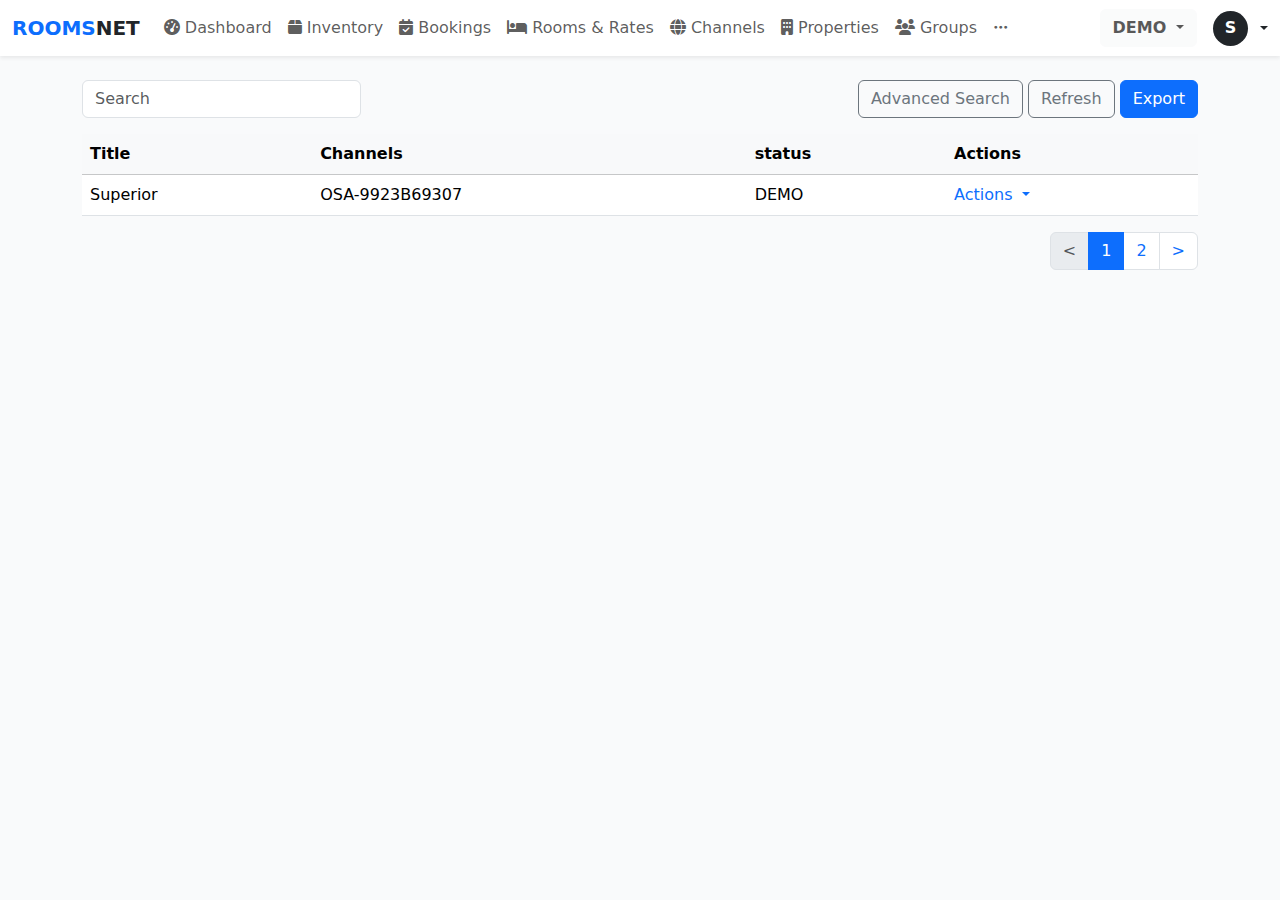
<file: channels/channel.html>
<!DOCTYPE html>
<html lang="en">
<head>
    <meta charset="UTF-8">
    <meta name="viewport" content="width=device-width, initial-scale=1.0">
    <title>RoomsNet Dashboard</title>
    <!-- Bootstrap 5 CSS -->
    <link rel="stylesheet" href="https://cdn.jsdelivr.net/npm/bootstrap@5.3.0/dist/css/bootstrap.min.css">
    <!-- FontAwesome -->
    <link rel="stylesheet" href="https://cdnjs.cloudflare.com/ajax/libs/font-awesome/6.4.2/css/all.min.css">
    <!-- Custom CSS -->
    <link rel="stylesheet" href="../styles.css">
    <!-- Bootstrap Icons (Fix for missing icons) -->
    <link rel="stylesheet" href="https://cdn.jsdelivr.net/npm/bootstrap-icons/font/bootstrap-icons.css">
    <script src="https://code.jquery.com/jquery-3.6.0.min.js"></script>
    <!-- <link rel="stylesheet" href="../inventory/inventory.css"> -->
</head>
<body>

    <!-- Page Header Area-->
    <header id="header" class="header">
        <!-- Navigation -->
        <div id="nav-placeholder"></div>
    </header>

    <div class="container mt-4">
        <div class="d-flex justify-content-between align-items-center mb-3">
            <input type="text" class="form-control w-25" placeholder="Search">
            <div>
                <button class="btn btn-outline-secondary">Advanced Search</button>
                <button class="btn btn-outline-secondary">Refresh</button>
                <button class="btn btn-primary">Export</button>
            </div>
        </div>
        <table class="table table-hover">
            <thead class="table-light">
                <tr>
                
                    <th>Title</th>
                    <th>Channels</th>
                    <th>status</th>
                    <th>Actions</th>
                </tr>
            </thead>
            <tbody>
                <tr>
                    <td>Superior</td>
                    <td>OSA-9923B69307</td>
                    <td>DEMO</td>
                    <td>
                        <div class="dropdown">
                            <a href="#" class="text-primary dropdown-toggle text-decoration-none" data-bs-toggle="dropdown" aria-expanded="false">
                                Actions
                            </a>
                            <ul class="dropdown-menu">
                                <li><a class="dropdown-item"  data-bs-toggle="modal" data-bs-target="#edit" id="#edit-btn"><i class="fas fa-edit me-2"></i> Edit</a></li>
                                <li><a class="dropdown-item" href="view-logs.html"><i class="fa-solid fa-list"></i> View Logs</a></li>
                                <li><a class="dropdown-item" href="#"><i class="fa-solid fa-link-slash"></i> Deactivate</a></li>
                                <li><a class="dropdown-item" href="#"><i class="fa-solid fa-rotate"></i> Full Sync</a></li>
                                <li><a class="dropdown-item text-danger" href="#"><i class="fas fa-trash me-2"></i> Remove</a></li>
                            </ul>
                        </div>
                    </td>
                    
                </tr>
                
                <!-- Add more rows here -->
            </tbody>
        </table>
         <!-- edit model -->
    <div class="modal fade custom-modal" id="edit" tabindex="-1" aria-labelledby="editLabel" aria-hidden="true">
        <div class="modal-dialog">
            <div class="modal-content">
                <div class="modal-header">
                    <h5 class="modal-title">Edit Room</h5>
                    <button type="button" class="btn-close" data-bs-dismiss="modal"></button>
                </div>
                <div class="modal-body">
                    <ul class="nav nav-tabs">
                        <li class="nav-item">
                            <a class="nav-link active" id="general-tab-btn" data-bs-toggle="tab" href="#general-tab">General</a>
                        </li>
                        <li class="nav-item">
                            <a class="nav-link" id="mapping-tab-btn" data-bs-toggle="tab" href="#mapping-tab">Mapping</a>
                        </li>
                        <li class="nav-item">
                            <a class="nav-link" id="channel-setting-tab-btn" data-bs-toggle="tab" href="#channel-tab">Channel Settings</a>
                        </li>
                        <li class="nav-item">
                            <a class="nav-link" id="readiness-tab-btn" data-bs-toggle="tab" href="#readiness-tab">Readiness Check</a>
                        </li>
                    </ul>
                    <!--main div-->
                    <div class="tab-content">
                        <!-- General Tab Content -->
                        <div id="general-tab" class="tab-pane fade show active">
                            <div class="booking-info p-3">
                                <div class="row mb-2">
                                    <div class="col-md-4 text-end">
                                        <label class="">ID:</label>
                                    </div>
                                    <div class="col-md-8">
                                        <p class="">OSA-9923B69307</p>
                                    </div>
                                </div>
                                <div class="row mb-2">
                                    <div class="col-md-4 text-end">
                                        <label class="form-label">Channel:</label>
                                    </div>
                                    <div class="col-md-8">
                                        <p class="form-control-plaintext">Instant Booking Page</p>
                                    </div>
                                </div>
                                <div class="row mb-2">
                                    <div class="col-md-4 text-end">
                                        <label class="form-label">Group:</label>
                                    </div>
                                    <div class="col-md-8">
                                        <input type="text" name="property" class="form-control">
                                    </div>
                                </div>
                                <div class="row mb-2">
                                    <div class="col-md-4 text-end">
                                        <label class="form-label">Title:</label>
                                    </div>
                                    <div class="col-md-8">
                                        <input type="text" name="property" class="form-control">
                                    </div>
                                </div>
                                <div class="row mb-2">
                                    <div class="col-md-4 text-end">
                                        <label class="form-label">Properties:</label>
                                    </div>
                                    <div class="col-md-8">
                                        <select name="title" class="form-select">
                                            <option value="">Select Title</option>
                                            <option value="Deluxe">Deluxe</option>
                                            <option value="Penthouse">Penthouse</option>
                                        </select>
                                    </div>
                                </div>
                            
                                <div class="row mb-2">
                                    <div class="col-md-4 text-end">
                                        <label class="form-label">Currency:</label>
                                    </div>
                                    <div class="col-md-8">
                                        <select name="currency" class="form-select">
                                            <option value="Auto">Auto</option>
                                            <option value="USD">US Dollar (USD)</option>
                                            <option value="EUR">Euro (EUR)</option>
                                            <option value="GBP">British Pound (GBP)</option>
                                            <option value="INR">Indian Rupee (INR)</option>
                                            <option value="JPY">Japanese Yen (JPY)</option>
                                            <option value="AUD">Australian Dollar (AUD)</option>
                                            <option value="CAD">Canadian Dollar (CAD)</option>
                                            <option value="SGD">Singapore Dollar (SGD)</option>
                                            <option value="CNY">Chinese Yuan (CNY)</option>
                                        </select>
                                    </div>
                                </div>
                                
                            
                                <div class="row mb-2">
                                    <div class="col-md-4 text-end">
                                        <label class="form-label">Booking Engine Link:</label>
                                    </div>
                                    <div class="col-md-8">
                                        <a href="#" id="CMTEST">https://ibe.channex.io/cmtest</a>
                                    </div>
                                </div>
                            </div>
                            
                            <div class="m-2">
                                <h6>Connection Settings</h1><hr>
                            </div>
                            <div class="row mb-2 align-items-center">
                                <div class="col-md-4 text-end">
                                    <label for="slug" class="form-label">Slug Label:</label>
                                </div>
                                <div class="col-md-8">
                                    <input type="text" name="slug" class="form-control">
                                </div>
                            </div>
                            <div class="row mb-2 align-items-center">
                                <div class="col-md-4 text-end">
                                    <label for="Send" class="form-label">Send Booking Notification Email:</label>
                                </div>
                                <div class="col-md-8">
                                    <input type="checkbox" name="Send" class="">
                                </div>
                            </div>
                            <div class="row mb-2 align-items-center">
                                <div class="col-md-4 text-end">
                                    <label for="credit-card" class="form-label">Request Credit Card:</label>
                                </div>
                                <div class="col-md-8">
                                    <input type="checkbox" name="credit-card" class="">
                                </div>
                            </div>
                            <div class="row mb-2 align-items-center">
                                <div class="col-md-4 text-end">
                                    <label for="hide-logo" class="form-label">Hide Logo:</label>
                                </div>
                                <div class="col-md-8">
                                    <input type="checkbox" name="hide-logo" class="">
                                </div>
                            </div>
                            <div class="row mb-2 align-items-center">
                                <div class="col-md-4 text-end">
                                    <label for="hide-title" class="form-label">Hide Title:</label>
                                </div>
                                <div class="col-md-8">
                                    <input type="checkbox" name="hide-title" class="">
                                </div>
                            </div>
                            <div class="row mb-2 align-items-center">
                                <div class="col-md-4 text-end">
                                    <label for="billing" class="form-label">Billing Info is required:</label>
                                </div>
                                <div class="col-md-8">
                                    <input type="checkbox" name="billing" class="">
                                </div>
                            </div>
                            <div class="row mb-2 align-items-center">
                                <div class="col-md-4 text-end">
                                    <label for="match" class="form-label">Exact Match:</label>
                                </div>
                                <div class="col-md-8">
                                    <input type="checkbox" name="match" class="">
                                </div>
                            </div>
                            <div class="d-flex felx-row justify-content-end">
                                <button class="btn btn-outline-secondary">Test Connection</button>
                            </div>
                        </div>  <!-- general table div end -->
                    

                    <!-- Content Tab Content -->
                    <div id="mapping-tab" class="tab-pane fade">
                        <div class="d-flex flex-row justify-content-end">
                            <button class="m-2 border-0 bg-transparent text-primary p-0">Refresh</button>
                        </div>
                        <div>
                            <input type="checkbox" name="select"><label class="ps-2">Select all</label>
                            <div class="col-12">
                            <strong class="fw-bold">Deluxe</strong>
                            <div class="ps-2">
                                <input type="checkbox" name="select" checked><h7 class="ps-2">BB</h7><i class="bi bi-person"></i>1<br />
                                <input type="checkbox" name="select" checked><h7 class="ps-2">BB</h7><i class="bi bi-person"></i>2
                            </div>
                            </div>
                            <strong class="fw-bold">Super Deluxe</strong>
                            <div class="ps-2">
                                <input type="checkbox" name="select" checked><h7 class="ps-2">BB</h7><i class="bi bi-person"></i>1<br />
                                <input type="checkbox" name="select" checked><h7 class="ps-2">BB</h7><i class="bi bi-person"></i>2
                            </div>
                            <strong class="fw-bold">Superior</strong>
                            <div class="ps-2">
                                <input type="checkbox" name="select" checked><h7 class="ps-2">BB</h7><i class="bi bi-person"></i>1<br />
                                <input type="checkbox" name="select" checked><h7 class="ps-2">BB</h7><i class="bi bi-person"></i>2<br />
                                <input type="checkbox" name="select" checked><h7 class="ps-2">BB</h7><i class="bi bi-person"></i>3<br />
                            </div>
                            
                        </div>
                    </div>
                    <div id="channel-tab" class="tab-pane fade">
                        <div class="channel p-3">
                            <h6>Derived Rates Settings</h6>
                            <hr>
                            <div class="row">
                                <div class="col-md-4 text-end fw-bold">Rate Logic:</div>
                                <div class="col-md-8 d-flex align-items-center text-primary p-0">
                                    <i class="bi bi-plus-circle me-1"></i> Add Modifier
                                </div>
                            </div>
                        </div>
                    </div>
                    
                    <div id="readiness-tab" class="tab-pane fade d-flex justify-content-center align-items-center text-center m-5" style="height: 100%;">
                        <div>
                            <i class="bi bi-check-circle-fill text-success fs-1 mb-2"></i>
                            <h6>Everything is ready to activate</h6>
                            <hr class="w-50 mx-auto">
                        </div>
                    </div>
                    
                </div><!-- main div of all tab-content ends -->
                </div>  <!--modal body div end-->
                <div class="modal-footer">
                    <button type="button" class="btn btn-primary w-100">Save</button>
                </div>
            
            </div>
        </div>
    </div>
    <!-- end modal -->

    <div class="d-flex felx-row justify-content-end">
        <nav>
            <ul class="pagination justify-content-center">
                <li class="page-item disabled"><a class="page-link" href="#">&lt;</a></li>
                <li class="page-item active"><a class="page-link" href="#">1</a></li>
                <li class="page-item"><a class="page-link" href="#">2</a></li>
                <li class="page-item"><a class="page-link" href="#">&gt;</a></li>
            </ul>
        </nav>
        </div>
    </div>
    

    <script>
        $(function(){
            $("#nav-placeholder").load("../nav.html");
        });
        $(function(){
        $("#footer").load("footer.html");
    });
    </script>
    <!-- Bootstrap 5 JS -->
    <script src="https://cdn.jsdelivr.net/npm/bootstrap@5.3.0/dist/js/bootstrap.bundle.min.js"></script>
</body>
</html>
</file>
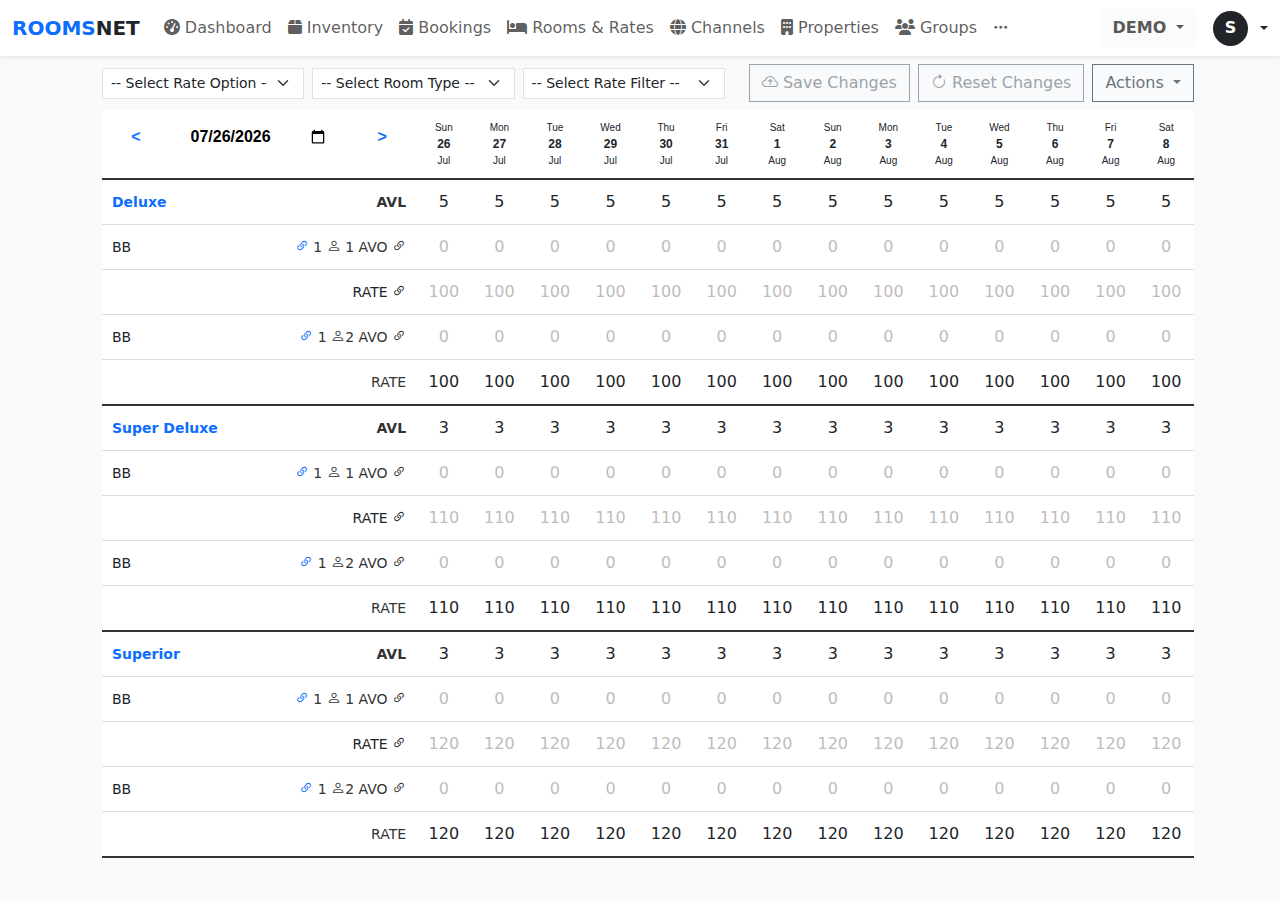
<file: inventory/inventory.html>
<!DOCTYPE html>
<html lang="en">
<head>
    <meta charset="UTF-8">
    <meta name="viewport" content="width=device-width, initial-scale=1.0">
    <title>Inventory Calendar</title>
    
    <!-- Bootstrap CSS -->
    <link href="https://cdn.jsdelivr.net/npm/bootstrap@5.3.0/dist/css/bootstrap.min.css" rel="stylesheet">
    <link rel="stylesheet" href="../inventory/inventory.css">
    
    <!-- FontAwesome for Icons -->
    <link rel="stylesheet" href="https://cdnjs.cloudflare.com/ajax/libs/font-awesome/6.4.2/css/all.min.css">
   
    <!-- Custom CSS -->
    <link rel="stylesheet" href="../styles.css">
    <!-- Bootstrap Icons (Fix for missing icons) -->
    <link rel="stylesheet" href="https://cdn.jsdelivr.net/npm/bootstrap-icons/font/bootstrap-icons.css">
    <script src="https://code.jquery.com/jquery-3.6.0.min.js"></script>
    
</head>
<body>
    <!-- Page Header Area-->
    <header id="header" class="header">
        <!-- Navigation -->
        <div id="nav-placeholder"></div>
    </header>
    <div class="container">   
        <!-- Bulk Update Modal -->
        <div class="modal fade custom-modal" id="bulkUpdateModal" tabindex="-1" aria-labelledby="bulkUpdateModalLabel" aria-hidden="true">
            <div class="modal-dialog">
                <div class="modal-content">
                    <div class="modal-header">
                        <h5 class="modal-title">Bulk Update</h5>
                        <button type="button" class="btn-close" data-bs-dismiss="modal"></button>
                    </div>
                    <div class="modal-body">
                        <!-- Affected Dates -->
                        <div class="row mb-3">
                            <label class="col-4 fw-bold">Affected Dates:</label>
                            <div class="col-4">
                                <input type="date" class="form-control">
                            </div>
                            <div class="col-4">
                                <input type="date" class="form-control">
                            </div>
                        </div>
                        <div class="row ">
                            <div class="col-4"></div>
                                <div class="col-8">
                                    <input type="checkbox" checked> Mo
                                    <input type="checkbox" checked> Tu
                                    <input type="checkbox" checked> We
                                    <input type="checkbox" checked> Th
                                    <input type="checkbox" checked> Fr
                                    <input type="checkbox" checked> Sa
                                    <input type="checkbox" checked> Su
                                </div>
                        </div>
                        <!-- Affected Restrictions -->
                        <div class="row mb-2">
                            <label class="col-4 fw-bold">Affected Restrictions:</label>
                            <div class="col-4">
                                <input type="checkbox" class="form-check-input" id="selectAllRestrictions">
                                <label class="form-check-label fw-bold">Select All</label>
                            </div>
                            <div class="col-4"></div> <!-- Empty space to align grid -->
                        </div>
                        <!--restriction container-->
                        <div id="restrictionsContainer">
                            <!-- Rate -->
                            <div class="row mb-2">
                                <div class="col-4"></div>
                                <div class="col-4">
                                    <input type="checkbox" class="form-check-input restriction-checkbox" data-target="rateInput">
                                    <label class="form-check-label">Rate</label>
                                </div>
                                <div class="col-4">
                                    <input type="text" class="form-control" id="rateInput" placeholder="Enter rate" disabled>
                                </div>
                            </div>
                    
                            <!-- Stop Sell (Toggle) -->
                            <div class="row mb-2">
                                <div class="col-4"></div>
                                <div class="col-4">
                                    <input type="checkbox" class="form-check-input restriction-checkbox" data-target="stopSellToggle">
                                    <label class="form-check-label">Stop Sell</label>
                                </div>
                                <div class="col-4">
                                    <div class="form-switch">
                                        <input type="checkbox" class="form-check-input" id="stopSellToggle" disabled>
                                    </div>
                                </div>
                            </div>
                    
                            <!-- Closed To Arrival (Toggle) -->
                            <div class="row mb-2">
                                <div class="col-4"></div>
                                <div class="col-4">
                                    <input type="checkbox" class="form-check-input restriction-checkbox" data-target="closedArrivalToggle">
                                    <label class="form-check-label">Closed To Arrival</label>
                                </div>
                                <div class="col-4">
                                    <div class="form-switch">
                                        <input type="checkbox" class="form-check-input" id="closedArrivalToggle" disabled>
                                    </div>
                                </div>
                            </div>
                    
                            <!-- Closed To Departure (Toggle) -->
                            <div class="row mb-2">
                                <div class="col-4"></div>
                                <div class="col-4">
                                    <input type="checkbox" class="form-check-input restriction-checkbox" data-target="closedDepartureToggle">
                                    <label class="form-check-label">Closed To Departure</label>
                                </div>
                                <div class="col-4">
                                    <div class="form-switch">
                                        <input type="checkbox" class="form-check-input" id="closedDepartureToggle" disabled>
                                    </div>
                                </div>
                            </div>
                    
                            <!-- Min Stay Arrival -->
                            <div class="row mb-2">
                                <div class="col-4"></div>
                                <div class="col-4">
                                    <input type="checkbox" class="form-check-input restriction-checkbox" data-target="minStayInput">
                                    <label class="form-check-label">Min Stay Arrival</label>
                                </div>
                                <div class="col-4">
                                    <input type="text" class="form-control" id="minStayInput" placeholder="Enter Min Stay" disabled>
                                </div>
                            </div>
                    
                            <!-- Min Stay Through -->
                            <div class="row mb-2">
                                <div class="col-4"></div>
                                <div class="col-4">
                                    <input type="checkbox" class="form-check-input restriction-checkbox" data-target="minStayThroughInput">
                                    <label class="form-check-label">Min Stay Through</label>
                                </div>
                                <div class="col-4">
                                    <input type="text" class="form-control" id="minStayThroughInput" placeholder="Enter Min Stay" disabled>
                                </div>
                            </div>
                    
                            <!-- Max Stay -->
                            <div class="row mb-2">
                                <div class="col-4"></div>
                                <div class="col-4">
                                    <input type="checkbox" class="form-check-input restriction-checkbox" data-target="maxStayInput">
                                    <label class="form-check-label">Max Stay</label>
                                </div>
                                <div class="col-4">
                                    <input type="text" class="form-control" id="maxStayInput" placeholder="Enter Max Stay" disabled>
                                </div>
                            </div>
                        </div><!--restriction container end-->
                        
                        <!-- Affected Rooms -->
                        <div class="row mb-2">
                            <label class="col-4 fw-bold">Affected Rooms:</label>
                            <div class="col-4">
                                <input type="text" class="form-control" placeholder="Search">
                            </div>
                            <div class="col-4"></div> <!-- Empty space for alignment -->
                        </div>

                        <!-- Select All Rates -->
                        <div class="row mb-2">
                            <div class="col-4"></div>
                            <div class="col-4">
                                <input type="checkbox" class="form-check-input" id="selectAllRooms">
                                <label class="form-check-label fw-bold">Select All Rates</label>
                            </div>
                            <div class="col-4"></div>
                        </div>

                        <!-- Room Categories -->
                        <div class="row mb-2">
                            <div class="col-4"></div>
                            <div class="col-4">
                                <input type="checkbox" class="form-check-input room-category" data-target="deluxeGroup">
                                <label class="form-check-label">Deluxe</label>
                            </div>
                            <div class="col-4"></div>
                        </div>

                        <!-- Subcategory - BB under Deluxe -->
                        <div class="row mb-2 ms-4"> <!-- ms-4 for indentation -->
                            <div class="col-4"></div>
                            <div class="col-4">
                                <input type="checkbox" class="form-check-input sub-room deluxeGroup">
                                <label class="form-check-label">BB</label>
                            </div>
                            <div class="col-4"></div>
                        </div>

                        <!-- Super Deluxe -->
                        <div class="row mb-2">
                            <div class="col-4"></div>
                            <div class="col-4">
                                <input type="checkbox" class="form-check-input room-category" data-target="superDeluxeGroup">
                                <label class="form-check-label">Super Deluxe</label>
                            </div>
                            <div class="col-4"></div>
                        </div>

                        <!-- Subcategory - BB under Super Deluxe -->
                        <div class="row mb-2 ms-4"> <!-- ms-4 for indentation -->
                            <div class="col-4"></div>
                            <div class="col-4">
                                <input type="checkbox" class="form-check-input sub-room superDeluxeGroup">
                                <label class="form-check-label">BB</label>
                            </div>
                            <div class="col-4"></div>
                        </div>
                    </div>  <!--model body end-->
                    <div class="modal-footer">
                        <button type="button" class="btn btn-primary w-100">Save</button>
                    </div>
                </div>
            </div>
        </div>
        <!-- availability rules model -->
        <div class="modal fade custom-modal" id="availability" tabindex="-1" aria-labelledby="availabilityModalLabel" aria-hidden="true">
            <div class="modal-dialog">
                <div class="modal-content">
                    <div class="modal-header">
                        <h5 class="modal-title"></h5>
                        <button type="button" class="btn-close" data-bs-dismiss="modal"></button>
                    </div>
                    <div class="modal-body">
                        <div class="d-flex flex-row justify-content-end">
                            <button class="btn btn-primary"  id="openCreateAvailability">+ Create</button>
                        </div>
                    </div>
                    <div class="modal-footer">
                        <button type="button" class="btn btn-primary w-100">Save</button>
                    </div>
                </div>
            </div>
        </div>

        <!-- Create Availability Rule Modal (Smaller Modal) -->
        <div class="modal fade custom-small-modal" id="createAvailabilityRule" tabindex="-1" aria-labelledby="createAvailabilityRuleLabel" aria-hidden="true">
            <div class="modal-dialog">
                <div class="modal-content">
                    <div class="modal-header">
                        <h5 class="modal-title">Create Availability Rule</h5>
                        <button type="button" class="btn-close" data-bs-dismiss="modal"></button>
                    </div>
                    <div class="modal-body">
                        <form>
                            <div class="container">
                                <div class="row mb-3">
                                    <label class="col-4 fw-bold">Title:</label>
                                    <div class="col-8">
                                        <input type="text" class="form-control" placeholder="Enter Rule Title">
                                    </div>
                                </div>
        
                                <div class="row mb-3">
                                    <label class="col-4 fw-bold">Affected Dates:</label>
                                    <div class="col-4">
                                        <input type="date" class="form-control">
                                    </div>
                                    <div class="col-4">
                                        <input type="date" class="form-control">
                                    </div>
                                </div>
        
                                <div class="row mb-3">
                                    <label class="col-4 fw-bold">Days:</label>
                                    <div class="col-8">
                                        <div class="d-flex gap-2">
                                            <input type="checkbox" checked> Mo
                                            <input type="checkbox" checked> Tu
                                            <input type="checkbox" checked> We
                                            <input type="checkbox" checked> Th
                                            <input type="checkbox" checked> Fr
                                            <input type="checkbox" checked> Sa
                                            <input type="checkbox" checked> Su
                                        </div>
                                    </div>
                                </div>
        
                                <div class="row mb-3">
                                    <label class="col-4 fw-bold">Type:</label>
                                    <div class="col-8">
                                        <select class="form-control">
                                            <option>Select Type</option>
                                            <option>Closure</option>
                                            <option>Restriction</option>
                                        </select>
                                    </div>
                                </div>
        
                                <div class="row mb-3">
                                    <label class="col-4 fw-bold">Affected Channels:</label>
                                    <div class="col-8">
                                        <input type="text" class="form-control" placeholder="Search">
                                        <div class="mt-2">
                                            <input type="checkbox" id="selectAllChannels"> Select All Items<br>
                                            <input type="checkbox" class="channel-checkbox"> CMTEST (Instant Booking Page)
                                        </div>
                                    </div>
                                </div>
        
                                <div class="row mb-3">
                                    <label class="col-4 fw-bold">Affected Room Types:</label>
                                    <div class="col-8">
                                        <input type="text" class="form-control" placeholder="Search">
                                        <div class="mt-2">
                                            <input type="checkbox" id="selectRooms"> Select All Items<br>
                                            <input type="checkbox" class="room-checkbox"> Deluxe<br>
                                            <input type="checkbox" class="room-checkbox"> Super Deluxe<br>
                                            <input type="checkbox" class="room-checkbox"> Superior
                                        </div>
                                    </div>
                                </div>
                            </div>
                        </form>
                    </div>
                    <div class="modal-footer">
                        <button type="button" class="btn btn-primary w-100">Save</button>
                    </div>
                </div>
            </div>
        </div>
        
        <!-- settings model -->
        <div class="modal fade custom-modal" id="settings" tabindex="-1" aria-labelledby="settingsModalLabel" aria-hidden="true">
            <div class="modal-dialog">
                <div class="modal-content">
                    <div class="modal-header">
                        <h5 class="modal-title">Inventory Settings - Rooms Order</h5>
                        <button type="button" class="btn-close" data-bs-dismiss="modal"></button>
                    </div>
                    <div class="modal-body">
                        <ul id="roomList" class="list-group">
                            <li class="list-group-item draggable" data-room="Deluxe">☰ Deluxe</li>
                            <li class="list-group-item draggable" data-room="Super Deluxe">☰ Super Deluxe</li>
                            <li class="list-group-item draggable" data-room="Superior">☰ Superior</li>
                        </ul>
                    </div>
                    <div class="modal-footer">
                        <button type="button" id="saveRoomOrder" class="btn btn-primary w-100">Save</button>
                    </div>
                </div>
            </div>
        </div>
            
        <div class="container m-2">
            <div class="row align-items-center mb-2">
                <!-- Left Side: Dropdown Filters -->
                <div class="col d-flex gap-2">
                    <select class="form-select form-select-sm rounded-0">
                        <option value="" disabled selected>-- Select Rate Option --</option>
                        <option>Rate and Availability</option>
                        <option>All Restrictions</option>
                        <option>Only Availability</option>
                        <option>Rate and Availability</option>
                        <option>Availability Per Rate</option>
                        <option>Close to Arrival</option>
                        <option>Close to Departure</option>
                    </select>
                
                    <select class="form-select form-select-sm rounded-0">
                        <option value="" disabled selected>-- Select Room Type --</option>
                        <option>Deluxe</option>
                        <option>Super Deluxe</option>
                        <option>Superior</option>
                    </select>
                
                    <select class="form-select form-select-sm rounded-0">
                        <option value="" disabled selected>-- Select Rate Filter --</option>
                        <option>BB</option>
                    </select>
                </div>
                <!-- Right Side: Action Buttons -->
                <div class="col-auto d-flex gap-2 justify-content-end">
                    <button class="btn btn-outline-secondary rounded-0" disabled>
                        <i class="bi bi-cloud-arrow-up"></i> Save Changes
                    </button>
                    <button class="btn btn-outline-secondary rounded-0" disabled>
                        <i class="bi bi-arrow-clockwise"></i> Reset Changes
                    </button>
        
                    <div class="dropdown">
                        <button class="btn btn-outline-secondary dropdown-toggle rounded-0" type="button" data-bs-toggle="dropdown">
                            Actions
                        </button>
                        <ul class="dropdown-menu">
                            <li><a class="dropdown-item" href="#" data-bs-toggle="modal" data-bs-target="#bulkUpdateModal">Bulk Update</a></li>
                            <li><a class="dropdown-item" href="#" data-bs-toggle="modal" data-bs-target="#availability">Availability Rules</a></li>
                            <li><a class="dropdown-item" href="#" data-bs-toggle="modal" data-bs-target="#settings">Settings</a></li>
                        </ul>
                    </div>
                </div>
            </div>
        
        
            <!-- main calendar code -->
            <table class="calendar-table">
                <thead>
                    <tr id="calendarHeader">
                        <!-- First column: Date selector and arrows -->
                        <th class="calendar-controls">
                            <a id="prevDays" href="#prev" class="arrow-button">
                                <span role="img" aria-label="arrow-left" class="anticon anticon-arrow-left">
                                    <svg viewBox="64 64 896 896" focusable="false" width="1em" height="1em" fill="currentColor">
                                        <path d="M872 474H286.9l350.2-304c5.6-4.9 2.2-14-5.2-14h-88.5c-3.9 0-7.6 1.4-10.5 3.9L155 487.8a31.96 31.96 0 000 48.3L535.1 866c1.5 1.3 3.3 2 5.2 2h91.5c7.4 0 10.8-9.2 5.2-14L286.9 550H872c4.4 0 8-3.6 8-8v-60c0-4.4-3.6-8-8-8z"></path>
                                    </svg>
                                </span>
                            </a>
            
                            <input type="date" id="calendarDate" value="">
            
                            <a id="nextDays" href="#next" class="arrow-button">
                                <span role="img" aria-label="arrow-right" class="anticon anticon-arrow-right">
                                    <svg viewBox="64 64 896 896" focusable="false" width="1em" height="1em" fill="currentColor">
                                        <path d="M869 487.8L491.2 159.9c-2.9-2.5-6.6-3.9-10.5-3.9h-88.5c-7.4 0-10.8 9.2-5.2 14l350.2 304H152c-4.4 0-8 3.6-8 8v60c0 4.4 3.6 8 8 8h585.1L386.9 854c-5.6 4.9-2.2 14 5.2 14h91.5c1.9 0 3.8-.7 5.2-2L869 536.2a32.07 32.07 0 000-48.4z"></path>
                                    </svg>
                                </span>
                            </a>
                        </th>
                        <!-- Other days will be inserted dynamically -->
                    </tr>
                </thead>
                <tbody id="calendarBody">
                    <!-- Room rates will be inserted dynamically -->
                </tbody>
            </table>
        </div>   
    </div>
    <!-- value override model for availability row-->
    <div class="modal fade" id="overrideModal1" tabindex="-1" aria-labelledby="overrideModalLabel" aria-hidden="true">
        <div class="modal-dialog">
          <div class="modal-content">
            <div class="modal-header">
              <h5 class="modal-title" id="overrideModalLabel">Override Rate</h5>
              <button type="button" class="btn-close" data-bs-dismiss="modal" aria-label="Close"></button>
            </div>
            <div class="modal-body">
                <div class="row mb-2">
                    <div class="col-4 text-end">Room Type:</div>
                    <div class="col-8" id="roomType1">Delux</div>
                </div>
                
                <div class="row mb-2">
                    <div class="col-4 text-end">Date Range:</div>
                    <div class="col-3">
                        <input type="date" class="form-control">
                    </div> -
                    <div class="col-3">
                        <input type="date" class="form-control">
                    </div>
                </div>
                <div class="row mb-2">
                    <div class="col-4 text-end">Restriction:</div>
                    <div class="col-8" id="restriction">
                        <select class="form-control">
                            <option>Availability</option>
                        </select>
                    </div>
                </div>
                <div class="row mb-2">
                    <div class="col-4 text-end"><label for="newValue1">Value:</label></div>
                    <div class="col-8">
                        <input type="number" class="form-control" id="newValue1" value="">
                    </div>
                </div>
            </div>
            
            <div class="modal-footer">
              <button type="button" class="btn btn-secondary" data-bs-dismiss="modal">Cancel</button>
              <button type="button" class="btn btn-primary" id="saveOverride">OK</button>
            </div>
          </div>
        </div>
      </div>
      <!-- value override model for rate row -->
    <div class="modal fade" id="overrideModal2" tabindex="-1" aria-labelledby="overrideModalLabel" aria-hidden="true">
        <div class="modal-dialog">
          <div class="modal-content">
            <div class="modal-header">
              <h5 class="modal-title" id="overrideModalLabel">Override Rate</h5>
              <button type="button" class="btn-close" data-bs-dismiss="modal" aria-label="Close"></button>
            </div>
            <div class="modal-body">
                <div class="row mb-2">
                    <div class="col-4 text-end">Room Type:</div>
                    <div class="col-8" id="roomType2">Delux</div>
                </div>
                <div class="row mb-2">
                    <div class="col-4 text-end">Rate Plan:</div>
                    <div class="col-8" id="roomType1">
                        <span>BB</span> <i class="bi bi-person"></i>2
                    </div>
                </div>
                <div class="row mb-2">
                    <div class="col-4 text-end">Date Range:</div>
                    <div class="col-3">
                        <input type="date" class="form-control">
                    </div> -
                    <div class="col-3">
                        <input type="date" class="form-control">
                    </div>
                </div>
                <div class="row mb-2">
                    <div class="col-4 text-end">Restriction:</div>
                    <div class="col-8" id="restriction">
                        <select class="form-control">
                            <option>Rate</option>
                            <option>Rate and Availability</option>
                            <option>Close to Arrival</option>
                            <option>Close to Departure</option>
                        </select>
                    </div>
                </div>
                <div class="row mb-2">
                    <div class="col-4 text-end"><label for="current-price">Current Price:</label></div>
                    <div class="col-8"><p>100</p></div>
                </div>
                <div class="row mb-2">
                    <div class="col-4 text-end"><label for="newValue2">Value:</label></div>
                    <div class="col-8">
                        <input type="number" class="form-control" id="newValue2" value="">
                    </div>
                    <div class="col-4 text-end"></div>
                    <div class="col-8"><i>Price will be set to 100 USD</i></div>
                </div>
            </div>
            
            <div class="modal-footer">
              <button type="button" class="btn btn-secondary" data-bs-dismiss="modal">Cancel</button>
              <button type="button" class="btn btn-primary" id="saveOverride">OK</button>
            </div>
          </div>
        </div>
      </div>
      
    <script>
        $(function(){
            $("#nav-placeholder").load("../nav.html");
        });
        $(function(){
        $("#footer").load("footer.html");
    });
    </script>
    <!-- Bootstrap JS and jQuery -->
    <script src="https://cdn.jsdelivr.net/npm/bootstrap@5.3.0/dist/js/bootstrap.bundle.min.js"></script>

    <!-- Custom JS -->
    <script src="inventory.js"></script>
    <script src="inventory.bulkupdate.js"></script>
    <script src="availability.js"></script>

</body>
</html>
</file>
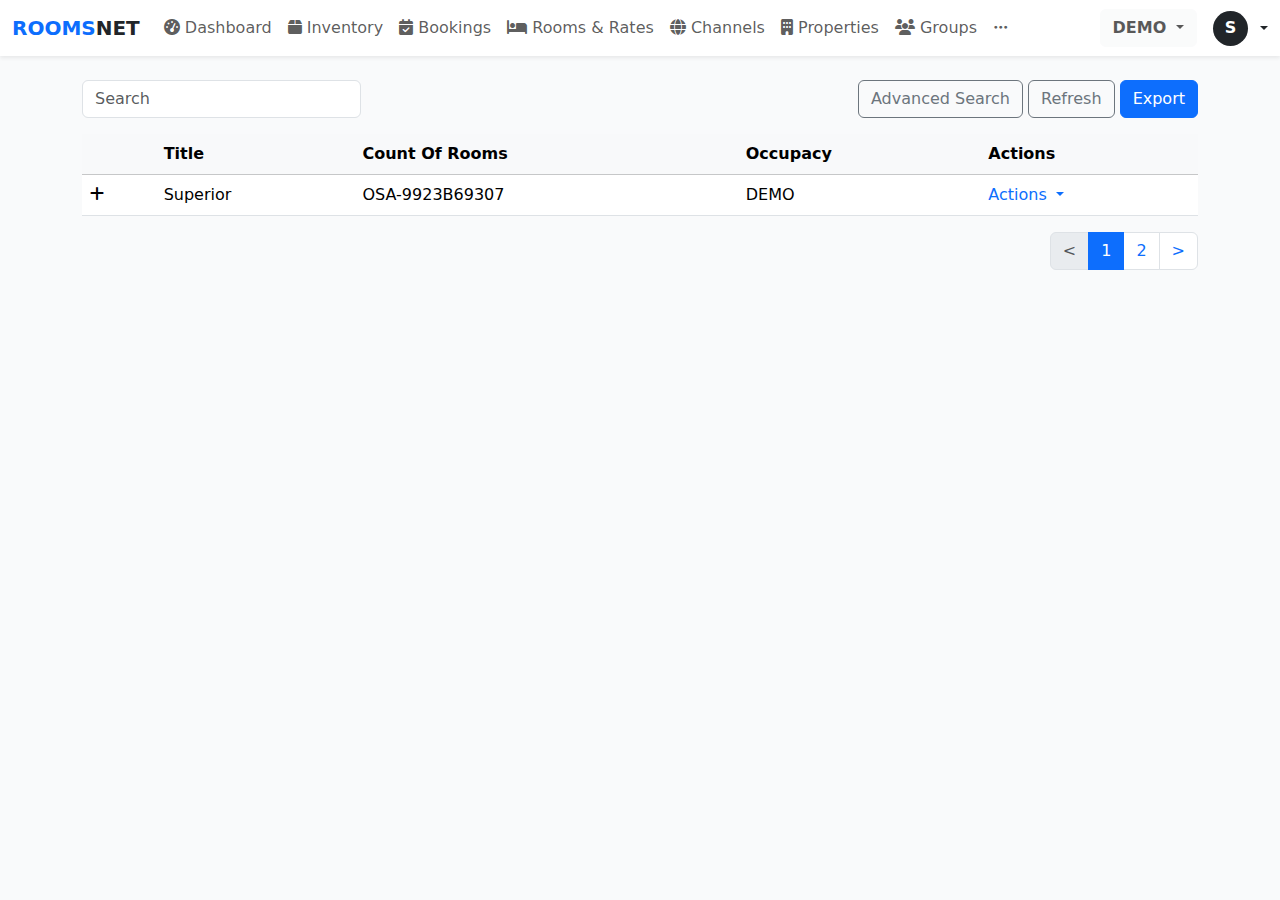
<file: roomsAndRates/roomsRates.html>
<!DOCTYPE html>
<html lang="en">
<head>
    <meta charset="UTF-8">
    <meta name="viewport" content="width=device-width, initial-scale=1.0">
    <title>RoomsNet Dashboard</title>
    <!-- Bootstrap 5 CSS -->
    <link rel="stylesheet" href="https://cdn.jsdelivr.net/npm/bootstrap@5.3.0/dist/css/bootstrap.min.css">
    <!-- FontAwesome -->
    <link rel="stylesheet" href="https://cdnjs.cloudflare.com/ajax/libs/font-awesome/6.4.2/css/all.min.css">
    <!-- Custom CSS -->
    <link rel="stylesheet" href="../styles.css">
    <!-- <link rel="stylesheet" href="../inventory/inventory.css"> -->
    <link rel="stylesheet" href="../roomsAndRates/roomsRates.css">
    <!-- Bootstrap Icons (Fix for missing icons) -->
    <link rel="stylesheet" href="https://cdn.jsdelivr.net/npm/bootstrap-icons/font/bootstrap-icons.css">
    <script src="https://code.jquery.com/jquery-3.6.0.min.js"></script>
</head>
<body>

    <!-- Page Header Area-->
    <header id="header" class="header">
        <!-- Navigation -->
        <div id="nav-placeholder"></div>
    </header>
    <div class="container mt-4">
        <div class="d-flex justify-content-between align-items-center mb-3">
            <input type="text" class="form-control w-25" placeholder="Search">
            <div>
                <button class="btn btn-outline-secondary">Advanced Search</button>
                <button class="btn btn-outline-secondary">Refresh</button>
                <button class="btn btn-primary">Export</button>
            </div>
        </div>
        <table class="table table-hover">
            <thead class="table-light">
                <tr>
                    <th></th>
                    <th>Title</th>
                    <th>Count Of Rooms</th>
                    <th>Occupacy</th>
                    <th>Actions</th>
                </tr>
            </thead>
            <tbody>
                <tr>
                    <td><i class="fa-solid fa-plus"></i></td>
                    <td>Superior</td>
                    <td>OSA-9923B69307</td>
                    <td>DEMO</td>
                    <td>
                        <div class="dropdown">
                            <a href="#" class="text-primary dropdown-toggle text-decoration-none" data-bs-toggle="dropdown" aria-expanded="false">
                                Actions
                            </a>
                            <ul class="dropdown-menu">
                                <li><a class="dropdown-item" href="#" data-bs-toggle="modal" data-bs-target="#edit" id="#edit-btn"><i class="fas fa-edit me-2"></i> Edit</a></li>
                                <li><a class="dropdown-item" href="#"data-bs-toggle="modal" data-bs-target="#create_rate" id="#create-rate-btn"><i class="fas fa-dollar-sign me-2"></i> Create Rate</a></li>
                                <li><a class="dropdown-item text-danger" href="#"><i class="fas fa-trash me-2"></i> Remove</a></li>
                            </ul>
                        </div>
                    </td>
                    
                </tr>
                
                <!-- Add more rows here -->
            </tbody>
        </table>
       
    
    <!-- edit model -->
    <div class="modal fade custom-modal" id="edit" tabindex="-1" aria-labelledby="editLabel" aria-hidden="true">
        <div class="modal-dialog">
            <div class="modal-content">
                <div class="modal-header">
                    <h5 class="modal-title">Edit Room</h5>
                    <button type="button" class="btn-close" data-bs-dismiss="modal"></button>
                </div>
                <div class="modal-body">
                    <ul class="nav nav-tabs">
                        <li class="nav-item">
                            <a class="nav-link active" id="general-tab-btn" data-bs-toggle="tab" href="#general-tab">General</a>
                        </li>
                        <li class="nav-item">
                            <a class="nav-link" id="content-tab-btn" data-bs-toggle="tab" href="#content-tab">Content</a>
                        </li>
                    </ul>
                    <!--main div-->
                    <div class="tab-content p-3">
                        <!-- General Tab Content -->
                        <div id="general-tab" class="tab-pane fade show active">
                            
                                <div class="row mb-3">
                                    <div class="col-md-4 text-end">
                                        <label class="form-label">ID:</label>
                                    </div>
                                    <div class="col-md-8">
                                        <p class="form-control-plaintext">OSA-9923B69307</p>
                                    </div>
                                </div>
                            
                                <div class="row mb-3">
                                    <div class="col-md-4 text-end">
                                        <label class="form-label">Properties:</label>
                                    </div>
                                    <div class="col-md-8">
                                        <select name="title" class="form-select">
                                            <option value="">Select Title</option>
                                            <option value="Deluxe">Deluxe</option>
                                            <option value="Penthouse">Penthouse</option>
                                        </select>
                                    </div>
                                </div>
                            
                                <div class="row mb-3">
                                    <div class="col-md-4 text-end">
                                        <label class="form-label">Title:</label>
                                    </div>
                                    <div class="col-md-8">
                                        <input type="text" name="property" class="form-control">
                                    </div>
                                </div>
                            
                                <div class="row mb-3">
                                    <div class="col-md-4 text-end">
                                        <label class="form-label">Type of Rooms:</label>
                                    </div>
                                    <div class="col-md-8">
                                        <select name="title" class="form-select">
                                            <option value="Deluxe">Deluxe</option>
                                            <option value="Penthouse">Penthouse</option>
                                        </select>
                                    </div>
                                </div>
                            
                                <div class="row mb-3">
                                    <div class="col-md-4 text-end">
                                        <label class="form-label">Count of Rooms:</label>
                                    </div>
                                    <div class="col-md-8">
                                        <input type="text" name="property" class="form-control">
                                    </div>
                                </div>
                            
                            
                            <div class="m-2">
                                <h6>Occupancy settings</h1><hr>
                                <h6>Channex works with bed spaces, Adult beds can sleep adults and children, child beds are for children only.</h6>
                                <h6>Example: If you have a family room that has 1 double bed and 2 single beds, just enter 4 for adults and 0 for children since children can sleep in adult beds.</h6>
                            </div>
                            <div class="row mb-3 align-items-center">
                                <div class="col-md-4 text-end">
                                    <label for="adultSpaces" class="form-label">Adult Spaces:</label>
                                </div>
                                <div class="col-md-8">
                                    <input type="number" id="adultSpaces" class="form-control" value="3" min="0" step="1">
                                </div>
                                <div class="col-md-4"></div>
                                <div class="col-md-8 text-muted small">
                                    Count of spaces where Adults can sleep (Children can sleep in adult spaces too)
                                </div>
                            </div>
                        
                            <div class="row mb-3 align-items-center">
                                <div class="col-md-4 text-end">
                                    <label for="childrenSpaces" class="form-label">Children Spaces:</label>
                                </div>
                                <div class="col-md-8">
                                    <input type="number" id="childrenSpaces" class="form-control" value="0" min="0" step="1">
                                </div>
                                <div class="col-md-4"></div>
                                <div class="col-md-8 text-muted small">
                                    Count of spaces where only Children can sleep e.g. Child bunk beds
                                </div>
                            </div>
                        
                            <div class="row mb-3 align-items-center">
                                <div class="col-md-4 text-end">
                                    <label for="cotSpaces" class="form-label">Cot Spaces:</label>
                                </div>
                                <div class="col-md-8">
                                    <input type="number" id="cotSpaces" class="form-control" value="0" min="0" step="1">
                                </div>
                                <div class="col-md-4"></div>
                                <div class="col-md-8 text-muted small">
                                    Count of spaces where only infants can sleep e.g. cot beds
                                </div>
                            </div>
                        </div>  <!-- general table div end -->
                   
                    <!-- Content Tab Content -->
                    <div id="content-tab" class="tab-pane fade">
                        <div class="row">
                            <div class="col-md-4 text-end">Description: </div>
                            <div class="col-md-8">
                            <textarea class="form-control mb-2" rows="5" placeholder="Description"></textarea>
                        </div>
                        <div class="row">
                            <div class="col-md-4 text-end">fields:</div>
                            <div class="col-md-8">
                                <select name="title" class="input">
                                    <option value="Deluxe">Deluxe</option>
                                    <option value="Penthouse">Penthouse</option>
                                </select>
                            </div>
                        </div>
                        </div>
                        <h6>Photos:</h1>
                            <hr>
                        <div class="image-upload-wrapper" onclick="document.getElementById('imageInput').click();">
                            <p class="upload-text">Click or Drag & Drop to Upload Images</p>
                            <input type="file" id="imageInput" accept="image/*" multiple onchange="previewImages(event)">
                        </div>
                            
                        <div class="image-preview-container" id="imagePreviewContainer"></div>
                    </div>
                </div>  <!-- tab-content div ends -->
                </div>  <!--modal body div end-->
              
                <div class="modal-footer">
                    <button type="button" class="btn btn-primary w-100">Save</button>
                </div>
            
            </div>
        </div>
    </div>
    <!-- end modal -->

    <!-- create rate model -->
    <div class="modal fade custom-modal" id="create_rate" tabindex="-1" aria-labelledby="create_rateLabel" aria-hidden="true">
        <div class="modal-dialog">
            <div class="modal-content">
                <div class="modal-header">
                    <h5 class="modal-title">Create Rate</h5>
                    <button type="button" class="btn-close" data-bs-dismiss="modal"></button>
                </div>
                    <div class="modal-body">
                        <!-- Title & Property Selection -->
                <div class="mb-2 d-flex align-items-center">
                    <label class="form-label me-2 w-25 text-end">Title:</label>
                    <input type="text" class="form-control w-75" placeholder="Title" >
                </div>
                <div class="mb-2 d-flex align-items-center">
                    <label class="form-label me-2 w-25 text-end">Property:</label>
                    <select class="form-select w-75" >
                        <option>DEMO</option>
                    </select>
                </div>
                <div class="mb-2 d-flex align-items-center">
                    <label class="form-label me-2 w-25 text-end">Room Type:</label>
                    <select class="form-select w-75">
                        <option>Superior</option>
                    </select>
                </div>

                <!-- Manual & Derived Buttons -->
                <div class="mb-3 text-end">
                    <button class="btn btn-primary me-2">Manual</button>
                    <button class="btn btn-outline-secondary">Derived</button>
                </div>

                <!-- Advanced Settings Toggle -->
                <div class="mb-3 text-end">
                    <a href="#" class="text-primary" id="toggleSettings">Show advanced settings</a>
                </div>

                <!-- Restrictions Section (Initially Hidden) -->
                <div id="advancedSettings" class="d-none">
                    <h6 class="mt-3">Restrictions</h6>
                    <hr>
                    <div class="row mb-2">
                        <div class="col-md-4 text-end">Min Stay Arrival:</div>
                        <div class="col-md-8">
                            <input type="number" class="form-control w-75" value="1">
                        </div>
                    </div>
                    <div class="row mb-2">
                        <div class="col-md-4 text-end">Min Stay Through:</div>
                        <div class="col-md-8">
                            <input type="number" class="form-control w-75" value="1">
                        </div>
                    </div>
                    <div class="row mb-2">
                        <div class="col-md-4 text-end">Max Stay:</div>
                        <div class="col-md-8">
                            <input type="number" class="form-control w-75" value="1">
                        </div>
                    </div>
                    <!-- Closed to Arrival -->
                    <div class="row mb-2">
                        <div class="col-md-4 text-end">Closed To Arrival:</div>
                        <div class="col-md-8 d-flex felx-row">
                            <div class="form-check me-2">
                                <input class="form-check-input" type="checkbox">
                                <label class="form-check-label">Mo</label>
                            </div>
                            <div class="form-check me-2">
                                <input class="form-check-input" type="checkbox">
                                <label class="form-check-label">Tu</label>
                            </div>
                            <div class="form-check me-2">
                                <input class="form-check-input" type="checkbox">
                                <label class="form-check-label">We</label>
                            </div>
                            <div class="form-check me-2">
                                <input class="form-check-input" type="checkbox">
                                <label class="form-check-label">Th</label>
                            </div>
                            <div class="form-check me-2">
                                <input class="form-check-input" type="checkbox">
                                <label class="form-check-label">Fr</label>
                            </div>
                            <div class="form-check me-2">
                                <input class="form-check-input" type="checkbox">
                                <label class="form-check-label">Sa</label>
                            </div>
                            <div class="form-check">
                                <input class="form-check-input" type="checkbox">
                                <label class="form-check-label">Su</label>
                            </div>
                        </div>
                    </div>

                    <!-- Closed to Departure -->
                    <div class="row mb-2">
                        <div class="col-md-4 text-end">Closed To Departure:</div>
                        <div class="col-md-8 d-flex flex-row">
                            <div class="form-check me-2">
                                <input class="form-check-input" type="checkbox">
                                <label class="form-check-label">Mo</label>
                            </div>
                            <div class="form-check me-2">
                                <input class="form-check-input" type="checkbox">
                                <label class="form-check-label">Tu</label>
                            </div>
                            <div class="form-check me-2">
                                <input class="form-check-input" type="checkbox">
                                <label class="form-check-label">We</label>
                            </div>
                            <div class="form-check me-2">
                                <input class="form-check-input" type="checkbox">
                                <label class="form-check-label">Th</label>
                            </div>
                            <div class="form-check me-2">
                                <input class="form-check-input" type="checkbox">
                                <label class="form-check-label">Fr</label>
                            </div>
                            <div class="form-check me-2">
                                <input class="form-check-input" type="checkbox">
                                <label class="form-check-label">Sa</label>
                            </div>
                            <div class="form-check">
                                <input class="form-check-input" type="checkbox">
                                <label class="form-check-label">Su</label>
                            </div>
                        </div>
                    </div>

                    <!-- Stop Sell -->
                    <div class="row mb-2">
                        <div class="col-md-4 text-end">Stop Sell:</div>
                        <div class="col-md-8 d-flex flex-row">
                            <div class="form-check me-2">
                                <input class="form-check-input" type="checkbox">
                                <label class="form-check-label">Mo</label>
                            </div>
                            <div class="form-check me-2">
                                <input class="form-check-input" type="checkbox">
                                <label class="form-check-label">Tu</label>
                            </div>
                            <div class="form-check me-2">
                                <input class="form-check-input" type="checkbox">
                                <label class="form-check-label">We</label>
                            </div>
                            <div class="form-check me-2">
                                <input class="form-check-input" type="checkbox">
                                <label class="form-check-label">Th</label>
                            </div>
                            <div class="form-check me-2">
                                <input class="form-check-input" type="checkbox">
                                <label class="form-check-label">Fr</label>
                            </div>
                            <div class="form-check me-2">
                                <input class="form-check-input" type="checkbox">
                                <label class="form-check-label">Sa</label>
                            </div>
                            <div class="form-check">
                                <input class="form-check-input" type="checkbox">
                                <label class="form-check-label">Su</label>
                            </div>
                        </div>
                    </div>
                </div> <!-- End Advanced Settings -->
                <!-- Price Settings -->
                <h6 class=" mt-3">Price Settings</h6>
                <hr>
                <div class="row mb-3">
                    <div class="col-md-4 text-end">
                        <label class="">Currency:</label>
                    </div>
                    <div class="col-md-8">
                        <select class="">
                            <option>US Dollar (USD)</option>
                        </select>
                    </div>
                </div>
                <div class="row mb-3">
                    <div class="col-md-4 text-end">
                        <label class="form-label ">Sell Mode:</label>
                    </div>
                    <div class="col-md-8">
                        <button class="btn btn-primary me-2">Per Room</button>
                        <button class="btn btn-outline-secondary">Per Person</button>
                    </div>
                </div>
                <div class="row mb-3">
                    <div class="col-md-4 text-end">
                        <label class="form-label">Default Rate:</label>
                    </div>
                    <div class="col-md-8 d-flex">
                        <input type="text" class="form-control flex-grow-1" value="0">
                        <span class="input-group-text w-auto px-2 small">USD</span>
                    </div>
                </div>
                

               <!-- Additional Information -->
                    <h6 class="mt-3">Additional Information</h6>
                    <hr>

                    <div class="row mb-3">
                        <div class="col-md-4 text-end">
                            <label class="form-label">Meal Type:</label>
                        </div>
                        <div class="col-md-8">
                            <input type="text" class="form-control" placeholder="Meal Type" disabled>
                        </div>
                    </div>

                    <div class="row mb-3">
                        <div class="col-md-4 text-end">
                            <label class="form-label">Cancellation Policy:</label>
                        </div>
                        <div class="col-md-8 d-flex">
                            <select class="form-select flex-grow-1">
                                <option>Cancellation</option>
                            </select>
                            <button class="btn btn-outline-secondary ms-2">+</button>
                        </div>
                    </div>

                    <div class="row mb-3">
                        <div class="col-md-4 text-end">
                            <label class="form-label">Tax Set:</label>
                        </div>
                        <div class="col-md-8 d-flex">
                            <input type="text" class="form-control flex-grow-1" placeholder="Choose existing tax set or create a new one">
                            <button class="btn btn-outline-secondary ms-2">+</button>
                        </div>
                    </div>

            </div>
                <div class="modal-footer">
                    <button type="button" class="btn btn-primary w-100">Save</button>
                </div>
            
            </div>
        </div>
    </div>
    <!-- end modal -->
     
     <div class="d-flex felx-row justify-content-end">
        <nav>
            <ul class="pagination justify-content-center">
                <li class="page-item disabled"><a class="page-link" href="#">&lt;</a></li>
                <li class="page-item active"><a class="page-link" href="#">1</a></li>
                <li class="page-item"><a class="page-link" href="#">2</a></li>
                <li class="page-item"><a class="page-link" href="#">&gt;</a></li>
            </ul>
        </nav>
        </div>
    </div><!--container ends-->
    <script>
        $(function(){
            $("#nav-placeholder").load("../nav.html");
        });
        $(function(){
        $("#footer").load("footer.html");
    });
    </script>
    <!-- Bootstrap 5 JS -->
    <script src="roomsRates.js"></script>
    <script src="https://cdn.jsdelivr.net/npm/bootstrap@5.3.0/dist/js/bootstrap.bundle.min.js"></script>
    </body>
</html>
</file>
<file: styles.css>
body {
    background-color: #f8f9fbe7;
    /*background-color: #f8f9fb; */
}
h5{
    font-weight: 600;
    font-size: 16px;
}
h6{
    font-weight: 600;
}
.list-item-head{
    font-weight: 600;
    font-size: 14px;
}
.profile-icon {
    width: 35px;
    height: 35px;
    font-size: 16px;
    font-weight: bold;
}

.circle {
    width: 80px;
    height: 80px;
    font-size: 24px;
    font-weight: bold;
}

.empty-box i {
    color: gray;
}
.announcements-card {
    max-height: 200px; /* Adjust height as needed */
    overflow-y: auto; /* Enables vertical scrolling */
    padding-right: 10px; /* Prevents text from hiding behind scrollbar */
}
/* table hiver effect for all html pages */
.table-hover tbody tr:hover {
    filter: brightness(1.4); /* Slightly increases brightness */
}
/* Custom modal styles */
.modal.custom-modal .modal-dialog {
    position: fixed;
    right: 0;
    top: 0;
    bottom: 0;
    width: 50%;
    max-width: 50%;
    height: 100vh;
    margin: 0;
    display: flex;
    flex-direction: column;
}
.modal.custom-modal .modal-content {
    height: 100%;
    overflow-y: auto;
    border-radius: 0; 
}

/* Custom size for the smaller modal in availability rules */
.modal.custom-small-modal .modal-dialog {
    position: fixed;
    right: 0;
    top: 0;
    bottom: 0;
    width: 400%;
    max-width: 45%;
    height: 100vh;
    margin: 0;
    display: flex;
    flex-direction: column;
    background: white;
    z-index: 1051; /* Ensure it appears above the main modal */
}
.modal.custom-small-modal .modal-content {
    height: 100%;
    overflow-y: auto;
    border-radius: 0;
}
.content {
    margin-left: 50%; /* Adjust content to not overlap with modal */
    padding: 20px;
}

/* css for three dots floating dropdown */
.dropdown-submenu {
    position: relative;
}

.dropdown-submenu .submenu {
    display: none;
    position: absolute;
    left: 100%;
    top: 0;
    margin-top: -5px;
}

.dropdown-submenu:hover .submenu {
    display: block;
}

.dropdown-submenu > a::after {
    content: "";
    float: right;
}
</file>
<file: inventory/inventory.css>
#calendarHeader th {
    font-family: Arial, sans-serif; 
    text-align: center;
    font-size: 18px;
}
#calendarDate{
    font-size: 16px;
    font-weight: 700;
    border: none;
    padding-left: 40px;
    padding-right: 40px;
}
.day-name {
    font-size: 10px;
    font-weight: 100;
}
.day-number {
    font-size: 12px;
    font-weight: 900;
}
.month-name {
    font-size: 10px;
    font-weight: 100;
}
.calendar-controls {
    font-size: 20px;
    display: flex;
    align-items: center;
    justify-content: center;
    gap: 5px;
}
.arrow-button {
    text-decoration: none;
    font-size: 16px;
    padding: 5px;
    cursor: pointer;
}
.calendar-table {
    width: 100%;
    border-collapse: collapse;
    background: #fff;
}
.calendar-table thead tr {
    border-bottom: 2px solid #333; 
}
.calendar-table th, .calendar-table td {
    padding: 10px;
    text-align: center;
    border-bottom: 1px solid #ddd;
}
/* to remove underline form first th only that is from calander date showed with prev and next too */
.calendar-table th.calendar-controls {
    border-bottom: none !important;
}
.room-category {
    font-weight: bold;
    background: #ffffff;
    color: #0d6efd;
}
.end-line{
    border-bottom: 2px solid #333;
}
.room-name {
    display: flex;
    justify-content: space-between;
    align-items: center;
    width: 100%;
    white-space: nowrap;
    font-size: 14px;
}
.avl-text {
    font-weight: bold;
    margin-left: 10px;
    color: #333; /* Adjust color as needed */
    font-size: 14px;
}
.bb-label {
    text-align: left !important; /* Ensures "BB" stays on the left */
    font-size: 14px;
    border-bottom: 1px solid #ddd !important;
    /* border-bottom: none !important;  */
}
.rate-with-link{
    /* border-bottom: 2px solid #333; */
    text-align: right !important;
    font-size: 14px;
}
.bb-extra {
    float: right; /* Moves extra content to the right */
    font-weight: normal;
    color: #333;
    font-size: 14px;
}
/* .bb-extrafor-links{
    border-bottom: 1px solid #ddd;
} */
.rate-main {
    font-weight: normal; 
    font-size: 14px;
    color: #666;
    /* border-bottom: 1px solid #ddd; */
}
.rate-sub {
    font-weight: normal;
    font-size: 14px;
    color: #666;
}
.cl-1{
    color: #c0bcbc;
}
.cl-rate:hover {
        background-color: #ffb74e;
        transition: background-color 0.2s ease-in-out;
        opacity: 80%;
}
</file>
<file: roomsAndRates/roomsRates.css>
.input{
    width: 70%;
    padding-left: 16px;
}
/* Container for each input row */
.space-input {
  margin-bottom: 16px; /* Spacing between each section */
  display: flex;
  flex-wrap: wrap; /* Allows label & input to wrap on smaller screens */
  align-items: center; /* Vertically center label & input */
}

/* Label to the left of the input */
.space-input label {
  margin-right: 8px;
  margin-bottom: 8px; /* For small screens where wrapping may occur */
}

/* The input field */
.space-input .input {
  width: 60px;        /* Adjust as needed */
  margin-right: 8px;  /* Spacing after input */
  margin-bottom: 8px; /* For small screens */
}

/* Info text below the input */
.space-input .info-text {
  width: 100%;        /* Forces the text onto a new line */
  font-size: 0.875rem;
  color: #666;        /* Slightly gray text */
  margin-top: -4px;   /* Tiny negative margin if you want to pull it closer */
}

/* mulpiple image selection css */
.image-upload-wrapper {
  display: flex;
  flex-direction: column;
  align-items: center;
  justify-content: center;
  border: 2px dashed #007bff;
  border-radius: 10px;
  padding: 20px;
  text-align: center;
  cursor: pointer;
  background-color: #f8f9fa;
  transition: border-color 0.3s ease-in-out;
  width: 100%;
}
.image-upload-wrapper:hover {
  border-color: #0056b3;
}
.image-upload-wrapper input {
  display: none;
}
.upload-text {
  font-size: 14px;
  color: #555;
}
.image-preview-container {
  display: flex;
  flex-wrap: wrap;
  gap: 10px;
  margin-top: 10px;
  justify-content: center;
}
.image-preview-container img {
  max-width: 100px;
  max-height: 100px;
  border-radius: 10px;
  object-fit: cover;
  border: 1px solid #ccc;
  padding: 3px;
}
.image-preview {
  position: relative;
  display: inline-block;
}
.remove-btn {
  position: absolute;
  top: -5px;
  right: -5px;
  background: red;
  color: white;
  border: none;
  border-radius: 50%;
  width: 20px;
  height: 20px;
  font-size: 12px;
  cursor: pointer;
  display: flex;
  align-items: center;
  justify-content: center;
}
/* mulpiple image selection css code ends*/
</file>
